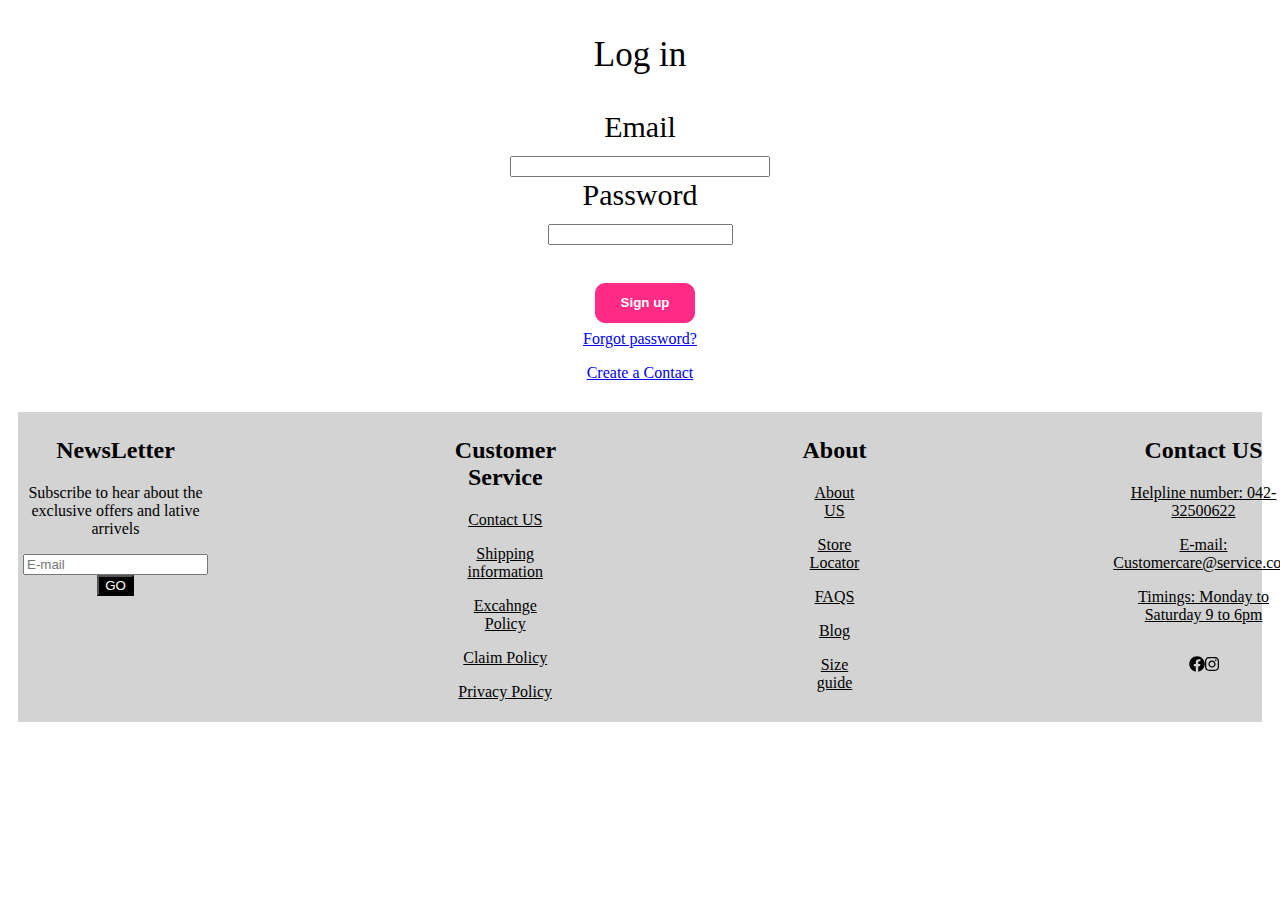
<file: login.html>
<!DOCTYPE html>
<html lang="en">

<head>
  <meta charset="UTF-8">
  <meta name="viewport" content="width=device-width, initial-scale=1.0">
  <title>Document</title>
</head>
<style>
  body {
    font-size: 30px;
    font-family: 'Times New Roman', Times, serif;
    text-decoration: none;
  }


  h3 {
    color: black;
    font-weight: normal ;
  }

  .btn-1 {
    width: 100px;
    height: 40px;
  }

  .box {
    background-color: lightgray;
    color: black;
    box-sizing: content-box;
    padding: 5px;
    margin: 10px;
    text-decoration: none;
    display:none;
   
  }

  .box-1 {

    font-size: 16px;
    text-align: center;
    margin-right: 20%;
  }

  .box-2 {
    font-size: 16px;
    text-align: center;
    margin-right: 20%;
  }

  .box a {
    color: Black;

  }

  .box-3 {
    font-size: 16px;
   
    margin-right: 20%;
  }

  .box-4 {
    font-size: 16px;
   
    margin-right: 20%;
  }
   .box a :hover{
    text-decoration: underline;
   }
   .btn-1{
    color: white;
    background-color: red;
    box-sizing: 80px;
   }
   .btn-2{
    color: white;
    background-color: black;
    box-sizing: 80px;
   }
   .bottom{
    display: inline-flex;
   }
   #aaa{
    font-size:16px;
   }
   #bbb{
    font-size:16px;
   }
   #email{
    width: 20%;
    height: 20%;
   }
    
   .log1{
    width: 100px;
    height: 40px;
    border: 1px solid #ff2b85;
    margin-bottom: -0.9em;
    border-radius:10px;
    color:white;
    background-color:#ff2b85 ;
    font-weight: bold;
   }
</style>

<body>
  <div class="header" align="center">
    <!-- <div class="flex min-h-full flex-col justify-center px-6 py-12 lg:px-8"> -->
    <div class="sm:mx-auto sm:w-full sm:max-w-sm">
      <!-- <img class="mx-auto h-10 w-auto" src="https://tailwindui.com/img/logos/mark.svg?color=indigo&shade=600" alt="Your Company"> -->
      <h3 class="mt-10 text-center text-2xl font-bold leading-9 tracking-tight text-gray-900">Log in</h3>
    </div>

    <div class="mt-10 sm:mx-auto sm:w-full sm:max-w-sm">
      <form class="space-y-6" action="#" method="POST">
        <div>
          <label for="email" class="block text-sm font-medium leading-6 text-gray-900">Email</label>
          <div class="mt-2">
            <input id="email" name="email" type="email" autocomplete="email" required
              class="block w-full rounded-md border-0 py-1.5 text-gray-900 shadow-sm ring-1 ring-inset ring-gray-300 placeholder:text-gray-400 focus:ring-2 focus:ring-inset focus:ring-indigo-600 sm:text-sm sm:leading-6">
          </div>
        </div>

        <div>
          <div class="flex items-center justify-between">
            <label for="password" class="block text-sm font-medium leading-6 text-gray-900">Password</label>

          </div>
          <div class="mt-2">
            <input id="password" name="password" type="password" Width="40px autocomplete=" current-password" required
              class="block w-full rounded-md border-0 py-1.5 text-gray-900 shadow-sm ring-1 ring-inset ring-gray-300 placeholder:text-gray-400 focus:ring-2 focus:ring-inset focus:ring-indigo-600 sm:text-sm sm:leading-6">
            <br>
            <br>
           

            <div class="login" style="margin-left: 10px;">
              <a href="./signup.html"><button class="log1">Sign up </button></a>

          </div>


            <p id="bbb"><a href="#" class="ext">Forgot password?</a></p>
          </div>
     

          <p id="aaa"><a href="#" class="text">Create a Contact</a></p>
      </p>
      </form>
     
    </div>
  </div>
  <div class="box" style="display: flex;">
    <div class="box-1">
      <h2>NewsLetter</h2>
      <p>Subscribe to hear about the exclusive offers and lative arrivels</p>
        <form>
          <input type="text" name="E-mail" placeholder="E-mail" width=30px height="10px">
        </form>
        <button type="submit" class="btn-2">GO</button>
      
    </div>
    <div class="box-2">
      <h2>Customer Service</h2>
      <p><a href="./Contact US">Contact US</a></p>
      <p><a href="./Shipping information">Shipping information</a></p>
      <p><a href="./Excahnge Policy">Excahnge Policy</a></p>
      <p><a href="./Claim Policy">Claim Policy</a></p>
      <p><a href="./Privacy Policy">Privacy Policy</a></p>
    </div>
    <div class="box-3">
      <h2>About</h2>
      <p><a href="./Contact US">About US</a></p>
      <p><a href="./Shipping information">Store Locator</a></p>
      <p><a href="./Excahnge Policy">FAQS</a></p>
      <p><a href="./Claim Policy">Blog</a></p>
      <p><a href="./Privacy Policy">Size guide</a></p>
    </div>
    <div class="box-4">
      <h2>Contact US</h2>
      <p><a href="./Contact US">Helpline number: 042-32500622</a></p>
      <p><a href="./Shipping information">E-mail: Customercare@service.com</a></p>
      <p><a href="./Excahnge Policy">Timings: Monday to Saturday 9 to 6pm</a></p>
      <div class="bottom" display="flex">
      <p class="bot-1"><a href="#"><svg xmlns="http://www.w3.org/2000/svg" height="1em" viewBox="0 0 512 512"><!--! Font Awesome Free 6.4.2 by @fontawesome - https://fontawesome.com License - https://fontawesome.com/license (Commercial License) Copyright 2023 Fonticons, Inc. --><path d="M504 256C504 119 393 8 256 8S8 119 8 256c0 123.78 90.69 226.38 209.25 245V327.69h-63V256h63v-54.64c0-62.15 37-96.48 93.67-96.48 27.14 0 55.52 4.84 55.52 4.84v61h-31.28c-30.8 0-40.41 19.12-40.41 38.73V256h68.78l-11 71.69h-57.78V501C413.31 482.38 504 379.78 504 256z"/></svg></a></p>
      <p class="bot-2"><a href="#"><svg xmlns="http://www.w3.org/2000/svg" height="1em" viewBox="0 0 448 512"><!--! Font Awesome Free 6.4.2 by @fontawesome - https://fontawesome.com License - https://fontawesome.com/license (Commercial License) Copyright 2023 Fonticons, Inc. --><path d="M224.1 141c-63.6 0-114.9 51.3-114.9 114.9s51.3 114.9 114.9 114.9S339 319.5 339 255.9 287.7 141 224.1 141zm0 189.6c-41.1 0-74.7-33.5-74.7-74.7s33.5-74.7 74.7-74.7 74.7 33.5 74.7 74.7-33.6 74.7-74.7 74.7zm146.4-194.3c0 14.9-12 26.8-26.8 26.8-14.9 0-26.8-12-26.8-26.8s12-26.8 26.8-26.8 26.8 12 26.8 26.8zm76.1 27.2c-1.7-35.9-9.9-67.7-36.2-93.9-26.2-26.2-58-34.4-93.9-36.2-37-2.1-147.9-2.1-184.9 0-35.8 1.7-67.6 9.9-93.9 36.1s-34.4 58-36.2 93.9c-2.1 37-2.1 147.9 0 184.9 1.7 35.9 9.9 67.7 36.2 93.9s58 34.4 93.9 36.2c37 2.1 147.9 2.1 184.9 0 35.9-1.7 67.7-9.9 93.9-36.2 26.2-26.2 34.4-58 36.2-93.9 2.1-37 2.1-147.8 0-184.8zM398.8 388c-7.8 19.6-22.9 34.7-42.6 42.6-29.5 11.7-99.5 9-132.1 9s-102.7 2.6-132.1-9c-19.6-7.8-34.7-22.9-42.6-42.6-11.7-29.5-9-99.5-9-132.1s-2.6-102.7 9-132.1c7.8-19.6 22.9-34.7 42.6-42.6 29.5-11.7 99.5-9 132.1-9s102.7-2.6 132.1 9c19.6 7.8 34.7 22.9 42.6 42.6 11.7 29.5 9 99.5 9 132.1s2.7 102.7-9 132.1z"/></svg>
      </a></p>
      </div>
  </div>
  </div>
</body>

</html>
</file>
